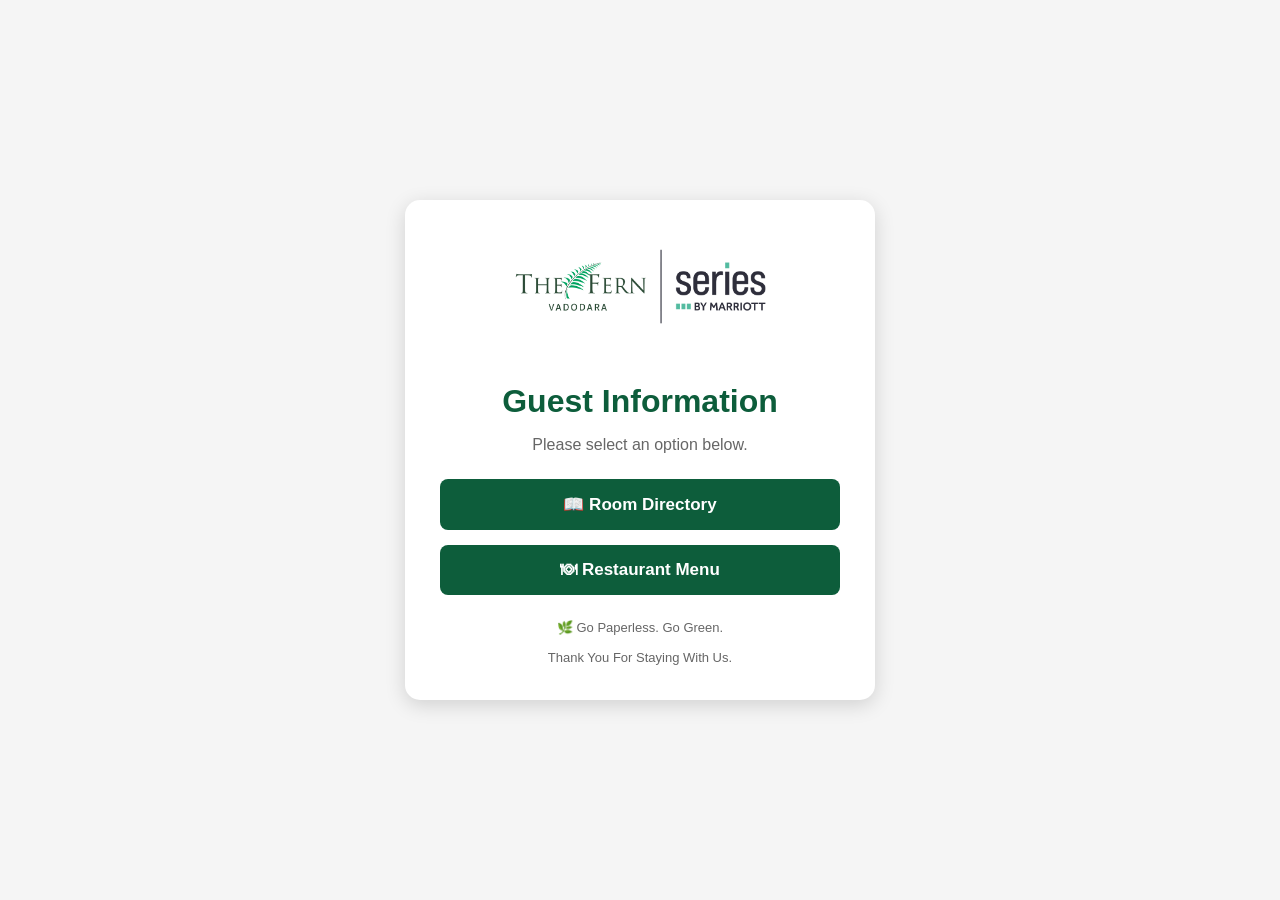
<file: index.html.html>
<!DOCTYPE html>
<html lang="en">
<head>
<meta charset="UTF-8">
<meta name="viewport" content="width=device-width, initial-scale=1.0">
<title>Guest Directory</title>

<style>

body{
margin:0;
font-family:Arial,sans-serif;
background:#f5f5f5;
display:flex;
justify-content:center;
align-items:center;
height:100vh;
}

.card{

background:white;

width:400px;

padding:35px;

border-radius:15px;

text-align:center;

box-shadow:0 5px 20px rgba(0,0,0,.15);

}

.logo{

width:280px;

margin-bottom:20px;

}

h1{

color:#0d5d3b;

margin-bottom:10px;

}

p{

color:#666;

margin-bottom:25px;

}

.btn{

display:block;

background:#0d5d3b;

color:white;

text-decoration:none;

padding:15px;

margin:15px 0;

border-radius:8px;

font-size:17px;

font-weight:bold;

}

.btn:hover{

background:#c7a247;

}

.footer{

margin-top:25px;

font-size:13px;

color:#666;

}

</style>

</head>

<body>

<div class="card">

<img src="logo.png" class="logo">

<h1>Guest Information</h1>

<p>Please select an option below.</p>

<a class="btn"
href="ROOM_DIRECTORY_LINK"
target="_blank">

📖 Room Directory

</a>

<a class="btn"
href="MENU_LINK"
target="_blank">

🍽 Restaurant Menu

</a>

<div class="footer">

🌿 Go Paperless. Go Green.

<br><br>

Thank You For Staying With Us.

</div>

</div>

</body>

</html>
</file>
